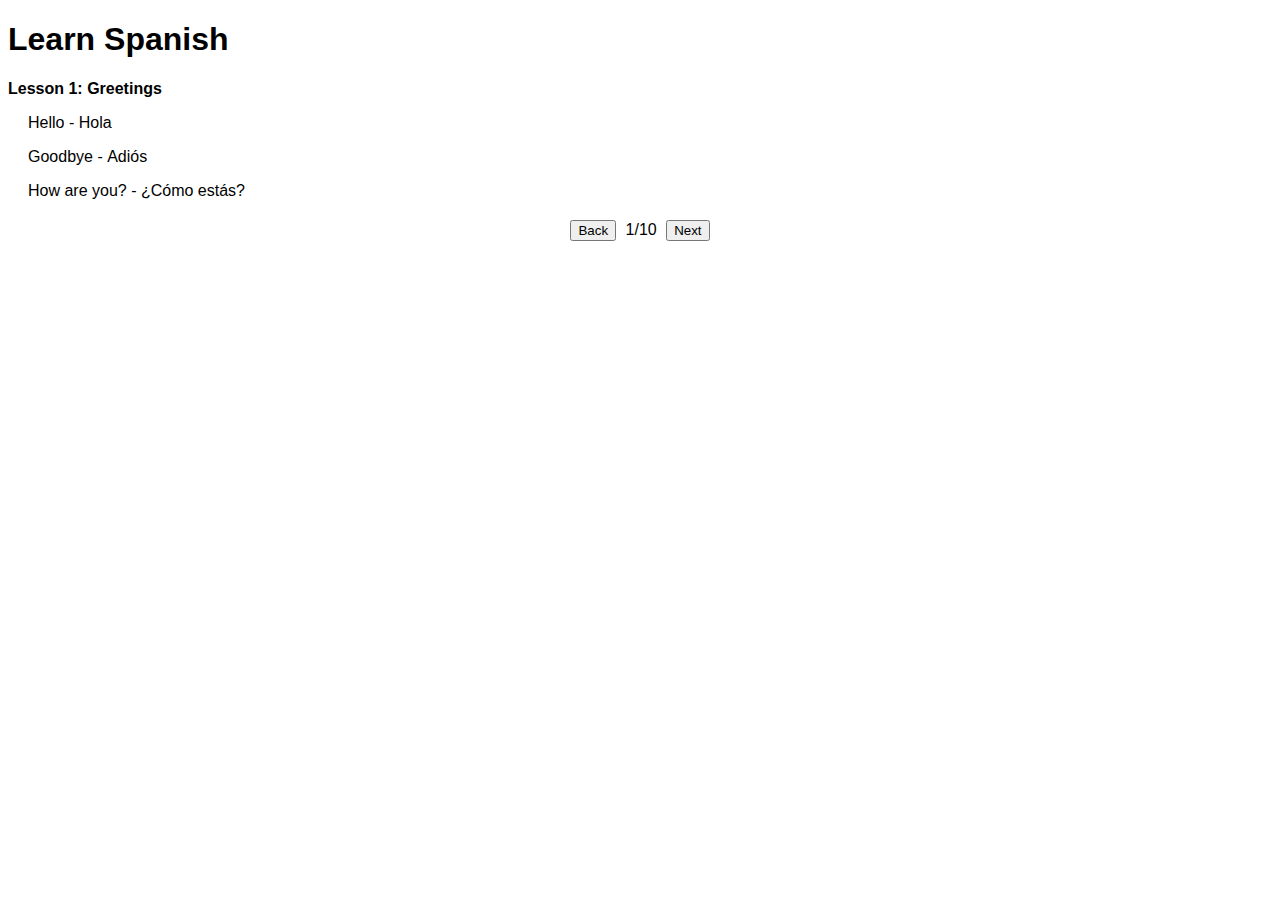
<file: index.html>
<!DOCTYPE html>
<html lang="en">
<head>
    <meta charset="UTF-8">
    <meta name="viewport" content="width=device-width, initial-scale=1.0">
    <title>Learn Spanish</title>
    <style>
        body { font-family: Arial, sans-serif; }
        .lesson { margin-bottom: 20px; }
        .lesson-title { font-weight: bold; }
        .lesson-content { margin-left: 20px; }
        .navigation { text-align: center; margin-top: 20px; }
        .navigation button { margin: 0 5px; }
    </style>
    <script>
        window.onload = function() {
            const lessons = document.querySelectorAll('.lesson');
            const navigation = document.querySelector('.navigation');
            let currentIndex = 0;

            function showLesson(index) {
                lessons.forEach((lesson, i) => {
                    lesson.style.display = i === index ? 'block' : 'none';
                });
            }

            function updateNavigation() {
                navigation.innerHTML = `
                    <button onclick="prevLesson()">Back</button>
                    <span>${currentIndex + 1}/${lessons.length}</span>
                    <button onclick="nextLesson()">Next</button>
                `;
            }

            function nextLesson() {
                if (currentIndex < lessons.length - 1) {
                    currentIndex++;
                    showLesson(currentIndex);
                    updateNavigation();
                }
            }

            function prevLesson() {
                if (currentIndex > 0) {
                    currentIndex--;
                    showLesson(currentIndex);
                    updateNavigation();
                }
            }

            showLesson(currentIndex);
            updateNavigation();
        };
    </script>
</head>
<body>
    <h1>Learn Spanish</h1>
    <div class="lesson" id="lesson1">
        <div class="lesson-title">Lesson 1: Greetings</div>
        <div class="lesson-content">
            <p>Hello - <span lang="es">Hola</span></p>
            <p>Goodbye - <span lang="es">Adiós</span></p>
            <p>How are you? - <span lang="es">¿Cómo estás?</span></p>
        </div>
    </div>
    <div class="lesson" id="lesson2">
        <div class="lesson-title">Lesson 2: Numbers</div>
        <div class="lesson-content">
            <p>1 - <span lang="es">Uno</span></p>
            <p>2 - <span lang="es">Dos</span></p>
            <p>3 - <span lang="es">Tres</span></p>
            <p>4 - <span lang="es">Cuatro</span></p>
            <p>5 - <span lang="es">Cinco</span></p>
            <p>6 - <span lang="es">Seis</span></p>
            <p>7 - <span lang="es">Siete</span></p>
            <p>8 - <span lang="es">Ocho</span></p>
            <p>9 - <span lang="es">Nueve</span></p>
            <p>10 - <span lang="es">Diez</span></p>
            <p>11 - <span lang="es">Once</span></p>
            <p>12 - <span lang="es">Doce</span></p>
            <p>13 - <span lang="es">Trece</span></p>
            <p>14 - <span lang="es">Catorce</span></p>
            <p>15 - <span lang="es">Quince</span></p>
            <p>16 - <span lang="es">Dieciséis</span></p>
            <p>17 - <span lang="es">Diecisiete</span></p>
            <p>18 - <span lang="es">Dieciocho</span></p>
            <p>19 - <span lang="es">Diecinueve</span></p>
            <p>20 - <span lang="es">Veinte</span></p>
        </div>
    </div>
    <!-- Add more lessons here -->
    <div class="lesson" id="lesson3">
        <div class="lesson-title">Lesson 3: Basic Phrases</div>
        <div class="lesson-content">
            <p>Thank you - <span lang="es">Gracias</span></p>
            <p>Please - <span lang="es">Por favor</span></p>
            <p>Excuse me - <span lang="es">Perdón</span></p>
        </div>
    </div>
    <div class="lesson" id="lesson4">
        <div class="lesson-title">Lesson 4: Food</div>
        <div class="lesson-content">
            <p>Bread - <span lang="es">Pan</span></p>
            <p>Water - <span lang="es">Agua</span></p>
            <p>Meat - <span lang="es">Carne</span></p>
        </div>
    </div>
    <div class="lesson" id="lesson5">
        <div class="lesson-title">Lesson 5: Family</div>
        <div class="lesson-content">
            <p>Mother - <span lang="es">Madre</span></p>
            <p>Father - <span lang="es">Padre</span></p>
            <p>Sister - <span lang="es">Hermana</span></p>
        </div>
    </div>
    <div class="lesson" id="lesson6">
        <div class="lesson-title">Lesson 6: Colors</div>
        <div class="lesson-content">
            <p>Red - <span lang="es">Rojo</span></p>
            <p>Blue - <span lang="es">Azul</span></p>
            <p>Green - <span lang="es">Verde</span></p>
        </div>
    </div>
    <div class="lesson" id="lesson7">
        <div class="lesson-title">Lesson 7: Days of the Week</div>
        <div class="lesson-content">
            <p>Monday - <span lang="es">Lunes</span></p>
            <p>Tuesday - <span lang="es">Martes</span></p>
            <p>Wednesday - <span lang="es">Miércoles</span></p>
            <p>Thursday - <span lang="es">Jueves</span></p>
            <p>Friday - <span lang="es">Viernes</span></p>
            <p>Saturday - <span lang="es">Sábado</span></p>
            <p>Sunday - <span lang="es">Domingo</span></p>
        </div>
    </div>
    <div class="lesson" id="lesson8">
        <div class="lesson-title">Lesson 8: Months of the Year</div>
        <div class="lesson-content">
            <p>January - <span lang="es">Enero</span></p>
            <p>February - <span lang="es">Febrero</span></p>
            <p>March - <span lang="es">Marzo</span></p>
            <p>April - <span lang="es">Abril</span></p>
            <p>May - <span lang="es">Mayo</span></p>
            <p>June - <span lang="es">Junio</span></p>
            <p>July - <span lang="es">Julio</span></p>
            <p>August - <span lang="es">Agosto</span></p>
            <p>September - <span lang="es">Septiembre</span></p>
            <p>October - <span lang="es">Octubre</span></p>
            <p>November - <span lang="es">noviembre</span></p>
            <p>December - <span lang ="es">diciembre</span></p>
        </div>
    </div>
    <div class="lesson" id="lesson9">
        <div class="lesson-title">Lesson 9: Telling Time</div>
        <div class="lesson-content">
            <p>What time is it? - <span lang="es">¿Qué hora es?</span></p>
            <p>It's one o'clock - <span lang="es">Es la una</span></p>
            <p>It's two o'clock - <span lang="es">Son las dos</span></p>
            <p>It's three o'clock - <span lang="es">Son las tres</span></p>
            <p>It's four o'clock - <span lang="es">Son las cuatro</span></p>
            <p>It's five o'clock - <span lang="es">Son las cinco</span></p>
            <p>It's six o'clock - <span lang="es">Son las seis</span></p>
            <p>It's seven o'clock - <span lang="es">Son las siete</span></p>
            <p>It's eight o'clock - <span lang="es">Son las ocho</span></p>
            <p>It's nine o'clock - <span lang="es">Son las nueve</span></p>
            <p>It's ten o'clock - <span lang="es">Son las diez</span></p>
            <p>It's eleven o'clock - <span lang="es">Son las once</span></p>
            <p>It's twelve o'clock - <span lang="es">Son las doce</span></p>
        </div>
    </div>
    <div class="lesson" id="lesson10">
        <div class="lesson-title">Lesson 10: Weather</div>
        <div class="lesson-content">
            <p>Sunny - <span lang="es">Soleado</span></p>
            <p>Rainy - <span lang="es">Lluvioso</span></p>
            <p>Cloudy - <span lang="es">Nublado</span></p>
            <p>Lightning - <span lang="es">Relámpago</span></p>
            <p>Thunder - <span lang="es">Trueno</span></p>
            <p>Tornado - <span lang="es">Tornado</span></p>
            <p>Hurricane - <span lang="es">Huracán</span></p>
        </div>
    </div>
    <div class="navigation"></div>
</body>
</html>
</file>
